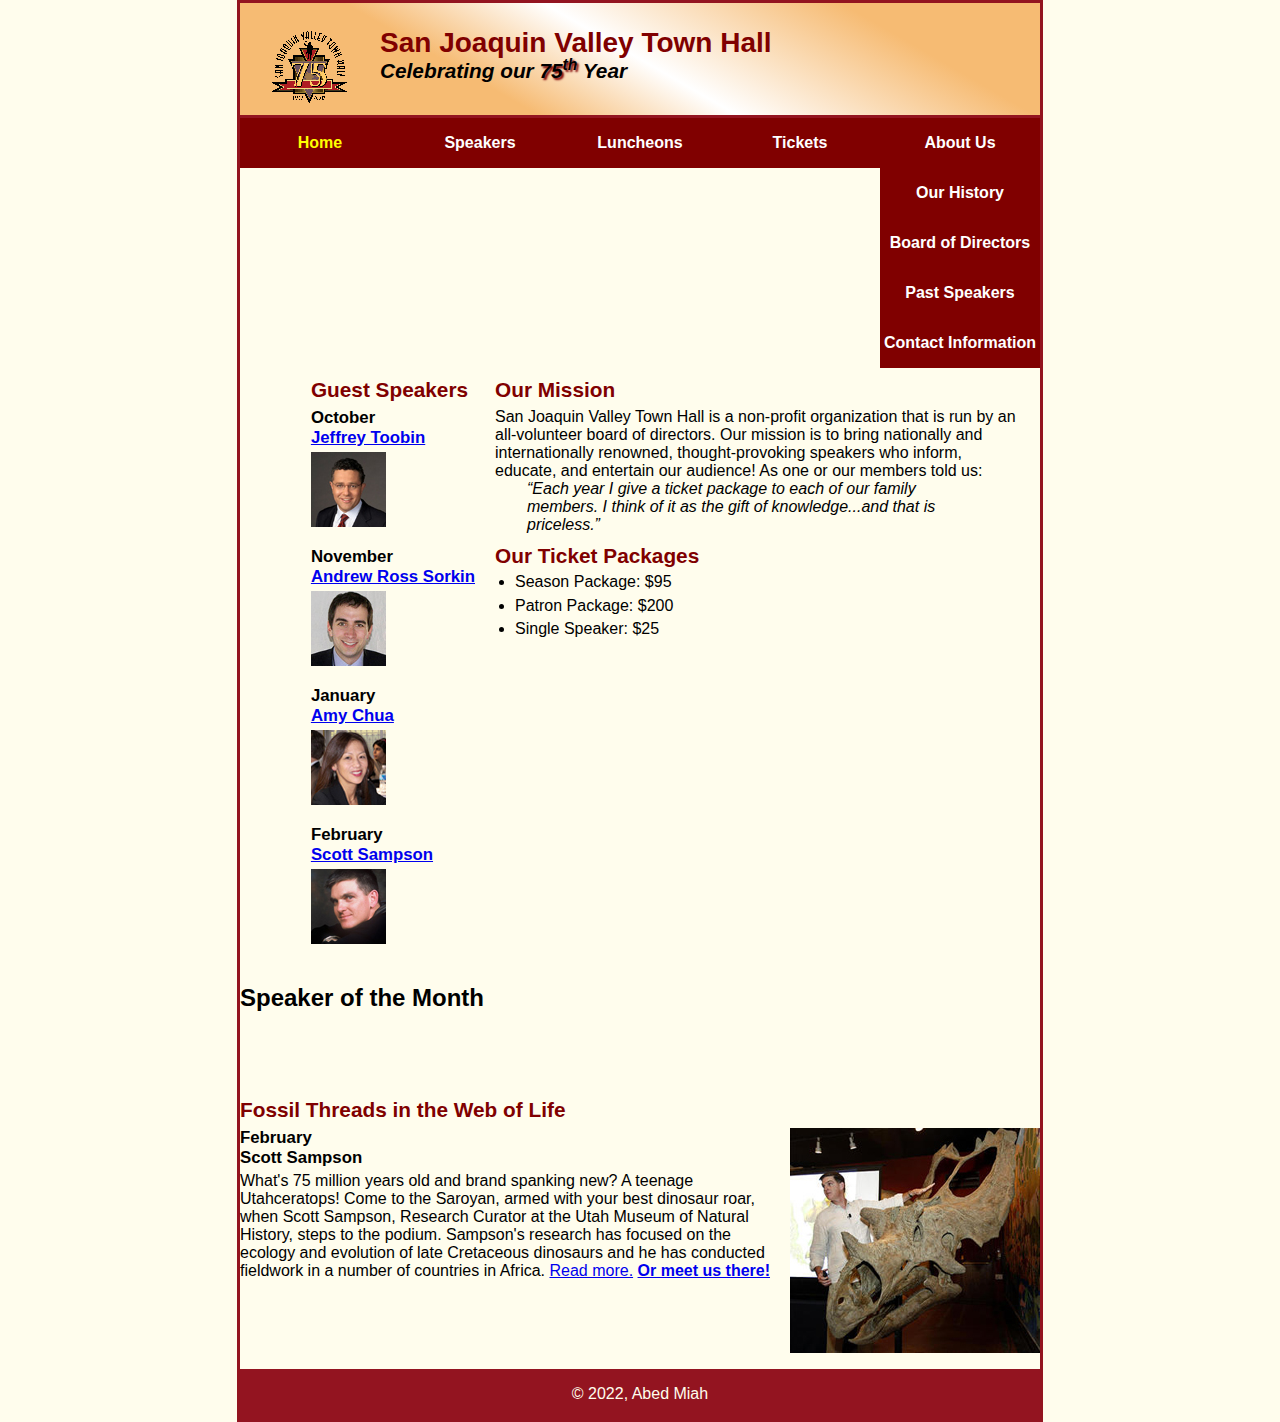
<file: index.html>
<!DOCTYPE html>
<html lang="en">

<head>
	<meta charset="utf-8">
	<title>San Joaquin Valley Town Hall</title>
	<link rel="shortcut icon" href="images/favicon.ico">
	<link rel="stylesheet" href="styles/normalize.css">
	<link rel="stylesheet" href="styles/main.css">
</head>

<body>
	<header>
		<img src="images/town_hall_logo.gif" alt="Town Hall logo" height="80">
		<h2>San Joaquin Valley Town Hall</h2>
		<h3>Celebrating our <span class="shadow">75<sup>th</sup></span> Year</h3>
	</header>
	<ul id="nav_menu">
		<li><a class="current" href="index.html">Home</a></li>
		<li><a href="">Speakers</a></li>
		<li><a href="">Luncheons</a></li>
		<li><a href="">Tickets</a></li>
		<li><a href="">About Us</a>
		<ul><a href="">Our History</a>
			<a href="">Board of Directors</a>
			<a href="">Past Speakers</a>
			<a href="">Contact Information</a></ul></li>
	</ul>
	<main>
	
		<section>
		<h2>Our Mission</h2>
		<p>San Joaquin Valley Town Hall is a non-profit organization that is run by an 
			all-volunteer board of directors. Our mission is to bring nationally and 
			internationally renowned, thought-provoking speakers who inform, educate, 
			and entertain our audience! As one or our members told us:</p>
		<blockquote><q>Each year I give a ticket package to each of our family members. 
			I think of it as the gift of knowledge...and that is priceless.</q></blockquote>

		<h2>Our Ticket Packages</h2>
		<ul>
			<li>Season Package: $95</li>
			<li>Patron Package: $200</li>
			<li>Single Speaker: $25</li>
		</ul>
	</section>
	<aside>
		<h2>Guest Speakers</h2>
	

		<h3>October<br>
			<a href="speakers/toobin.html">Jeffrey Toobin</a>
		</h3>
		<img src="images/toobin75.jpg" alt="Jeffrey Toobin's pic">
		<h3>November<br>
			<a href="speakers/sorkin.html">Andrew Ross Sorkin</a>
		</h3>
		<img src="images/sorkin75.jpg" alt="Andrew Ross Sorkin's pic">
		<h3>January<br>
			<a href="speakers/chua.html">Amy Chua</a>
		</h3>
		<img src="images/chua75.jpg" alt="Amy Chua's pic">
		<h3>February<br>
			<a href="speakers/sampson.html">Scott Sampson</a>
		</h3>
		<img src="images/sampson75.jpg" alt="Scott Sampson's pic">
	</aside>
	<h1>Speaker of the Month</h1>
	<article>
		<h2>Fossil Threads in the Web of Life</h2>
		<img src="images/sampson_dinosaur.jpg" alt="sampson dinosaur pic">
		<h3>February<br>
		Scott Sampson</h3>
		<p>What's 75 million years old and brand spanking new? A teenage Utahceratops! Come to the Saroyan, armed with your best dinosaur roar, when Scott Sampson, Research Curator at the Utah Museum of Natural History, steps to the podium. Sampson's research has focused on the ecology and evolution of late Cretaceous dinosaurs and he has conducted fieldwork in a number of countries in Africa.
		
		<a href="speakers/sampson.html">Read more.</a> <b> <a href="media/sampson.swf" target="_blank">Or meet us there!</a></b></p>		
		</article>
	<footer>
		<p>&copy; 2022, Abed Miah</p>
	</footer>
</body>
</html>
</file>
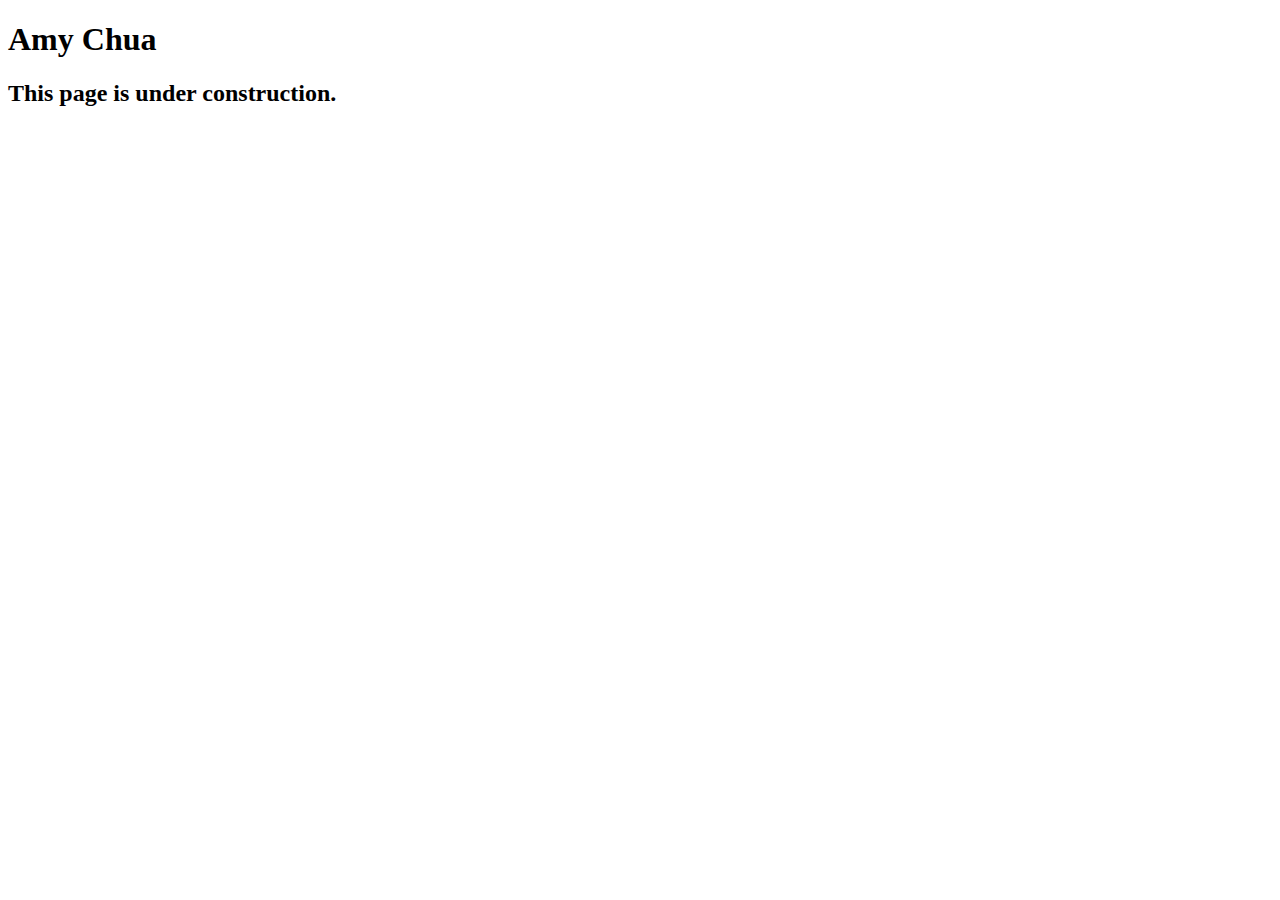
<file: speakers/chua.html>
<!DOCTYPE html>
<html lang="en">

<head>
	<meta charset="utf-8">
	<title>San Joaquin Valley Town Hall</title>
	<link rel="shortcut icon" href="images/favicon.ico">
</head>

<body>
	<main>
		<h1>Amy Chua</h1>
		<h2>This page is under construction.</h2>
	</main>
</body>

</html>
</file>
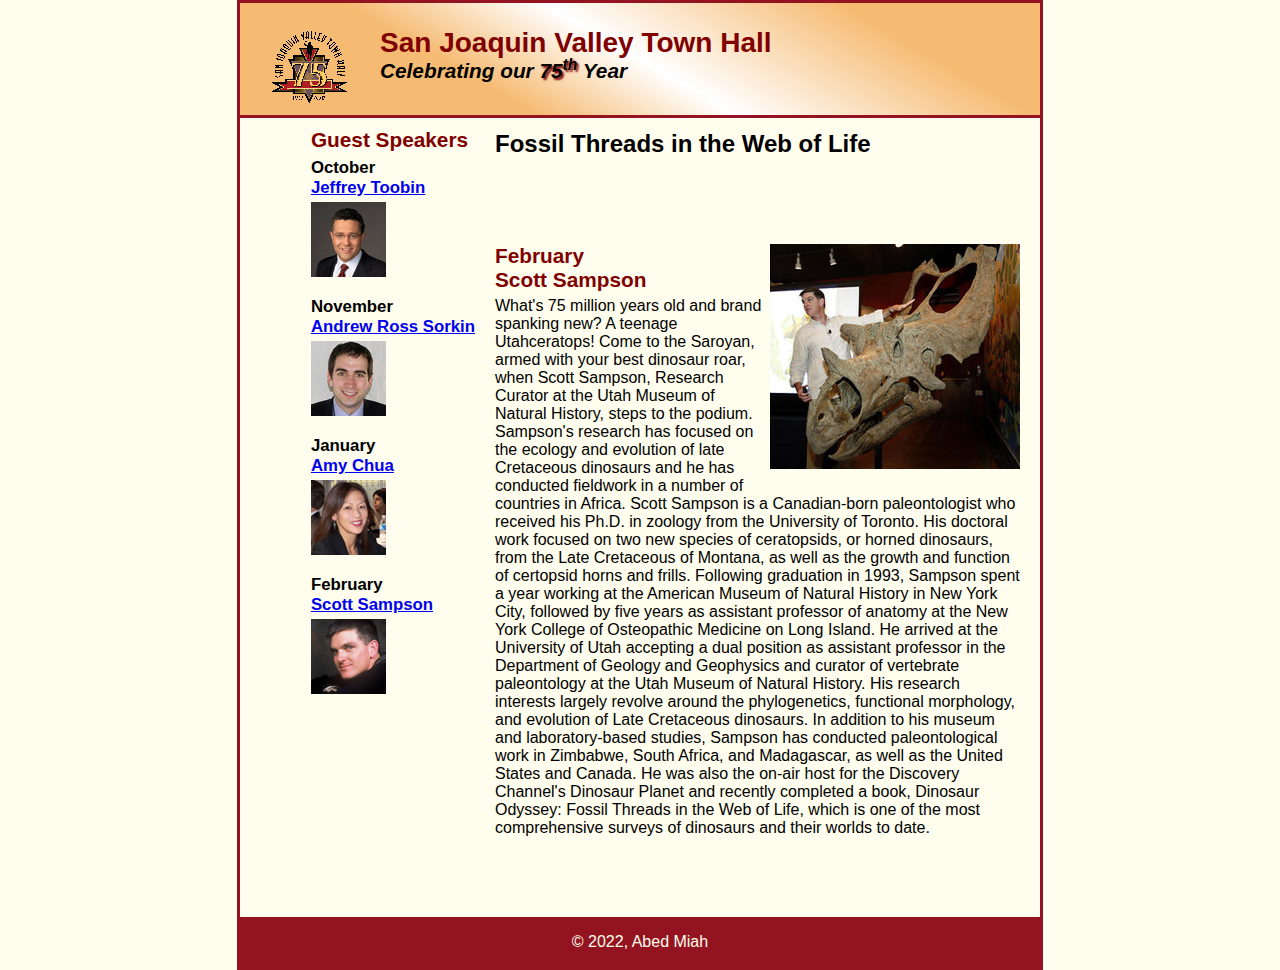
<file: speakers/sampson.html>
<!DOCTYPE html>
<html lang="en">

<head>
	<meta charset="utf-8">
	<title>San Joaquin Valley Town Hall</title>
	<link rel="shortcut icon" href="../images/favicon.ico">
	<link rel="stylesheet" href="../styles/normalize.css">
	<link rel="stylesheet" href="../styles/speakers.css">
</head>

<body>
	<header>
		<img src="../images/town_hall_logo.gif" alt="Town Hall logo" height="80">
		<h2>San Joaquin Valley Town Hall</h2>
		<h3>Celebrating our <span class="shadow">75<sup>th</sup></span> Year</h3>
	</header>
	
	<main>
		<section>
			<h1>Fossil Threads in the Web of Life</h1>
			<article>
			<img src="../images/sampson_dinosaur.jpg" alt="dinosaur sampson pic">
			<h2>February<br>
				Scott Sampson
			</h2>
			<p>
			What's 75 million years old and brand spanking new? A teenage Utahceratops! Come to the 
			Saroyan, armed with your best dinosaur roar, when Scott Sampson, Research Curator at the 
			Utah Museum of Natural History, steps to the podium. Sampson's research has focused on the 
			ecology and evolution of late Cretaceous dinosaurs and he has conducted fieldwork in a number 
			of countries in Africa.
			
			Scott Sampson is a Canadian-born paleontologist who received his Ph.D. in zoology from the 
			University of Toronto. His doctoral work focused on two new species of ceratopsids, or horned 
			dinosaurs, from the Late Cretaceous of Montana, as well as the growth and function of certopsid 
			horns and frills.
			
			Following graduation in 1993, Sampson spent a year working at the American Museum of Natural 
			History in New York City, followed by five years as assistant professor of anatomy at the New 
			York College of Osteopathic Medicine on Long Island. He arrived at the University of Utah 
			accepting a dual position as assistant professor in the Department of Geology and Geophysics 
			and curator of vertebrate paleontology at the Utah Museum of Natural History. His research 
			interests largely revolve around the phylogenetics, functional morphology, and evolution of 
			Late Cretaceous dinosaurs.
			
			In addition to his museum and laboratory-based studies, Sampson has conducted paleontological 
			work in Zimbabwe, South Africa, and Madagascar, as well as the United States and Canada. He was 
			also the on-air host for the Discovery Channel's Dinosaur Planet and recently completed a book, 
			Dinosaur Odyssey: Fossil Threads in the Web of Life, which is one of the most 
			comprehensive surveys of dinosaurs and their worlds to date.
		</p>
			</article>
		</section>
	<aside>
		<h2>Guest Speakers</h2>
	

		<h3>October<br>
			<a href="../speakers/toobin.html">Jeffrey Toobin</a>
		</h3>
		<img src="../images/toobin75.jpg" alt="Jeffrey Toobin's pic">
		<h3>November<br>
			<a href="../speakers/sorkin.html">Andrew Ross Sorkin</a>
		</h3>
		<img src="../images/sorkin75.jpg" alt="Andrew Ross Sorkin's pic">
		<h3>January<br>
			<a href="../speakers/chua.html">Amy Chua</a>
		</h3>
		<img src="../images/chua75.jpg" alt="Amy Chua's pic">
		<h3>February<br>
			<a href="../speakers/sampson.html">Scott Sampson</a>
		</h3>
		<img src="../images/sampson75.jpg" alt="Scott Sampson's pic">
	</aside>
	<article>

		</article>
	<footer>
		<p>&copy; 2022, Abed Miah</p>
	</footer>
</body>
</html>
</file>
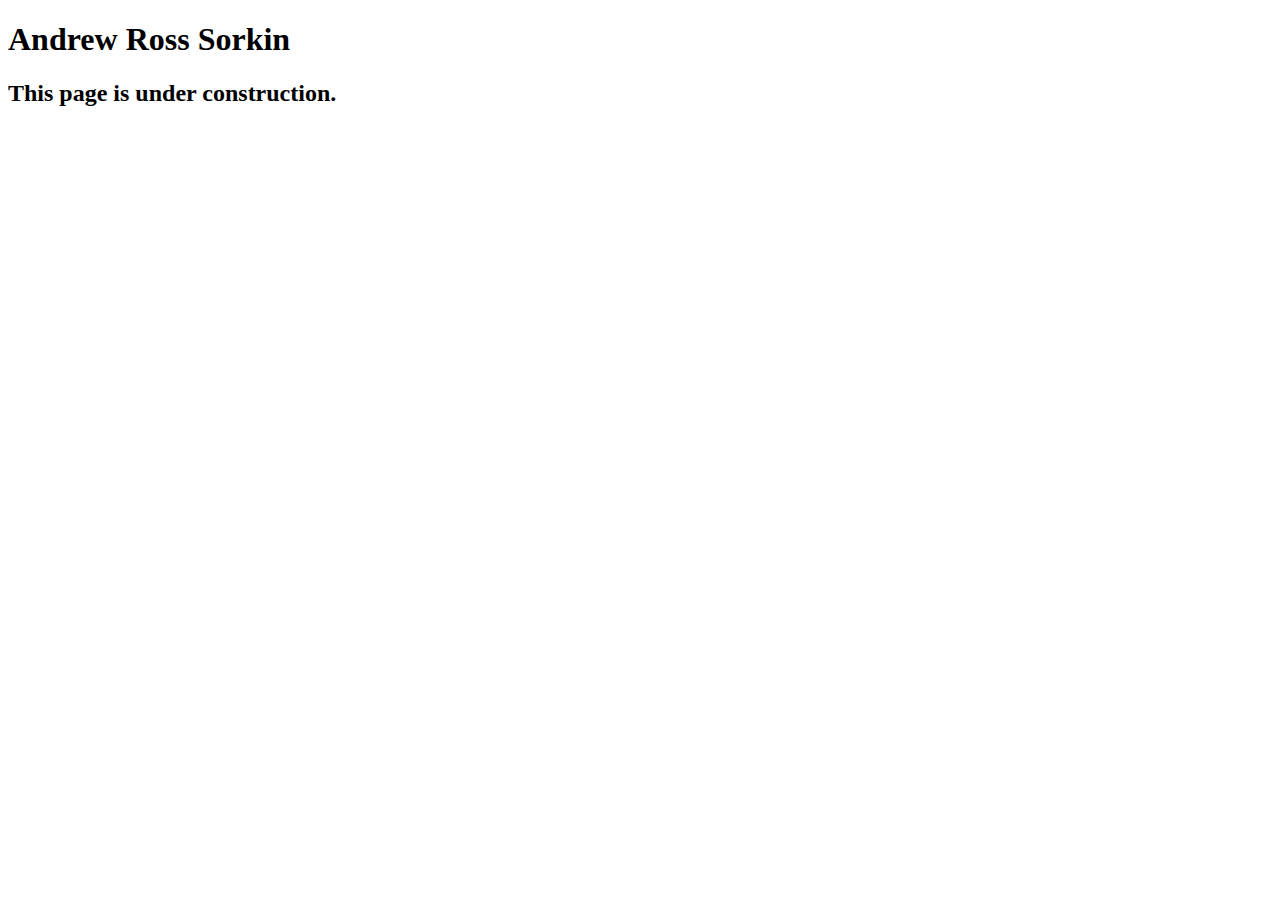
<file: speakers/sorkin.html>
<!DOCTYPE html>
<html lang="en">

<head>
	<meta charset="utf-8">
	<title>San Joaquin Valley Town Hall</title>
	<link rel="shortcut icon" href="images/favicon.ico">
</head>

<body>
	<main>
		<h1>Andrew Ross Sorkin</h1>
		<h2>This page is under construction.</h2>
	</main>
</body>

</html>
</file>
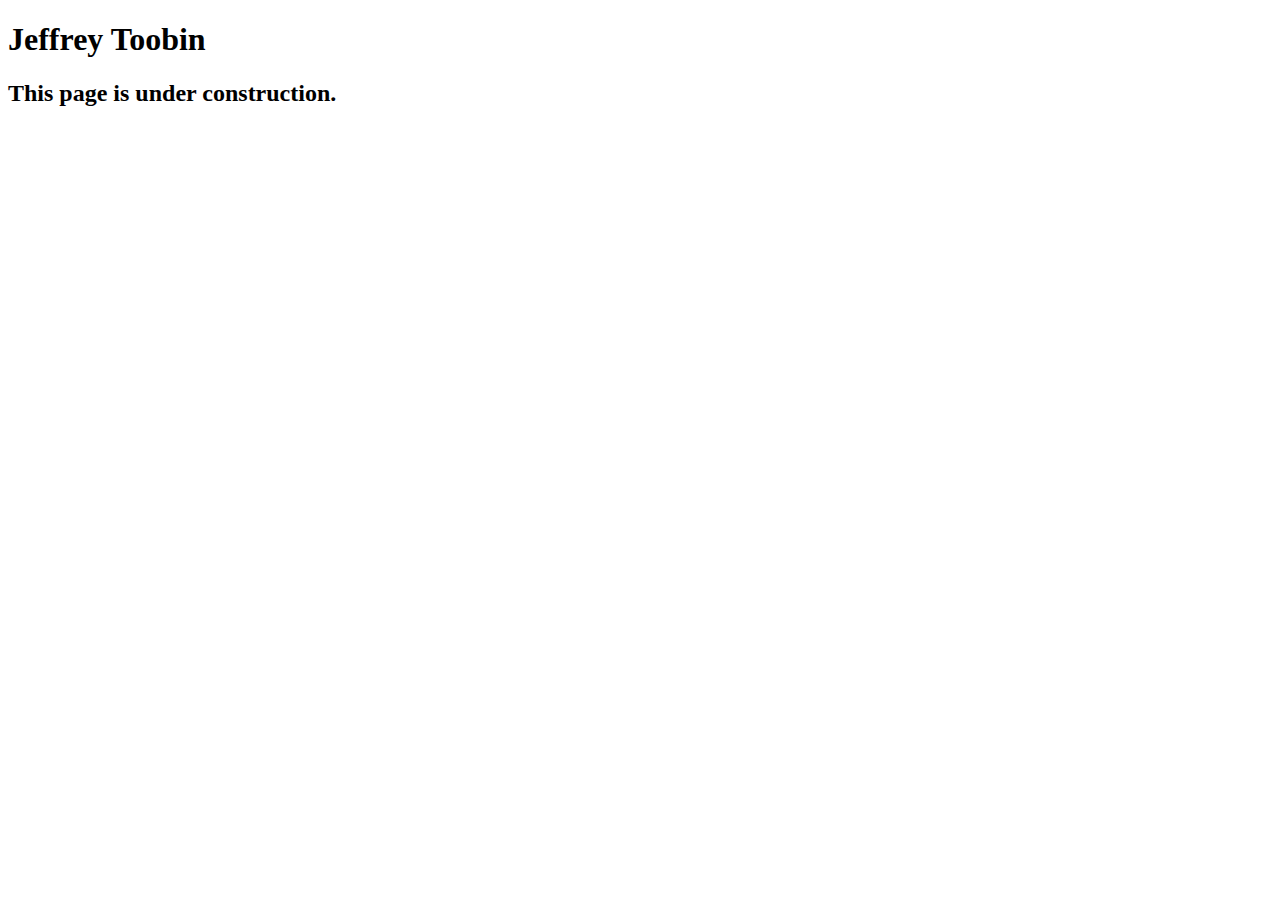
<file: speakers/toobin.html>
<!DOCTYPE html>
<html lang="en">

<head>
	<meta charset="utf-8">
	<title>San Joaquin Valley Town Hall</title>
	<link rel="shortcut icon" href="images/favicon.ico">
</head>

<body>
    <main>
	    <h1>Jeffrey Toobin</h1>
	    <h2>This page is under construction.</h2>	        
    </main>
</body>

</html>
</file>
<file: styles/main.css>
/* the styles for the elements */
* {
	margin: 0;
	padding: 0;
}

body {
	font-family: Arial, Helvetica, sans-serif;
    font-size: 100%;
	width: 800px;
	margin-top: 0;
	margin-bottom: 0;
	margin-left: auto;
	margin-right: auto;
	border: 3px solid #931420;
	background-color: #fffded;
}

/* the styles for the header */
header{
	border-bottom: 3px solid #931420;
	padding-top: 1.5em;
	padding-bottom: 2em;
	background-image: -moz-linear-gradient(
	    30deg, #f6bb73 0%, #f6bb73 30%, white 50%, #f6bb73 80%, #f6bb73 100%);
	background-image: -webkit-linear-gradient(
	    30deg, #f6bb73 0%, #f6bb73 30%, white 50%, #f6bb73 80%, #f6bb73 100%);
	background-image: -o-linear-gradient(
	    30deg, #f6bb73 0%, #f6bb73 30%, white 50%, #f6bb73 80%, #f6bb73 100%);
	background-image: linear-gradient(
	    30deg, #f6bb73 0%, #f6bb73 30%, white 50%, #f6bb73 80%, #f6bb73 100%);
}
header img {
	float: left;
	padding-right: 30px;
	padding-left: 30px;
}
header h2 {
	font-size: 175%;
	color: #800000;

}
header h3 {
	font-size: 130%;
	font-style: italic;
}
.shadow {
	text-shadow: 2px 2px 2px #800000;
}

/* the styles for the section */
main {
	clear: left;

}
h1{
	font-size: 150%;
	padding-top: .5em;
	padding-bottom: .25em;
	margin-top: 0em;
	margin-bottom: 0em;
}

article{
	padding-top: 5em;
	padding-bottom: 5em;
	border-top: 2px #800000;
	border-bottom: 2px #800000;
}
main h2 {
	color: #800000;
	font-size: 130%;
	padding-top: .5em;
	padding-bottom: .25em;
}
main h3 {
	font-size: 105%;
	padding-bottom:.25em;
}
article img{
	float: right;
	margin-top: auto;
	margin-left: auto;
	margin-bottom: auto;
	border: 1px black;
}
article h2{
	padding-top: 0;
}
article h3{
	font-size: 105%;
	padding-bottom: .25em;
}
main img{
	padding-bottom:1em;
}
main p{
	padding-bottom: .5m;
}
main blockquote{
	padding-right: 2em;
	padding-left: 2em;
	font-style: italic;
}

main ul{
	padding-bottom: .25em;
	padding-left: 1.25em;
}

main li{
	padding-bottom: .35em;
}

section{
	width: 525px;
	float: right;
	padding-right: 20px;
	padding-left: 20px;
}

aside{
	width: 215;
	float:right;
	padding-left: 20px;
	padding-bottom: 20px;
}

aside h3{
	font-size: 105%;
	padding-bottom: .25em;
}
#nav_menu{
	list-style: none;
	margin: 0;
	padding: 0;
	position: relative;
}
#nav_menu li{
	float: left;
}


li a{
	display: block;
	width: 160px;
	text-align: center;
	padding-top: 1em;
	padding-bottom: 1em;
	background-color: #800000;
	text-decoration: none;
	color: white;
	font-weight: bold;
}

.current{
	color: yellow;
}
aside img{
	padding-bottom: 1em;
}
/* the styles for the footer */
footer p {
	text-align: center;
	color: #fffded;
	padding-top: 1em;
	padding-bottom: 1em;
}
footer {
	background-color: #931420;
	clear: right;
}
</file>
<file: styles/speakers.css>
/* the styles for the elements */
* {
	margin: 0;
	padding: 0;
}

body {
	font-family: Arial, Helvetica, sans-serif;
    font-size: 100%;
	width: 800px;
	margin-top: 0;
	margin-bottom: 0;
	margin-left: auto;
	margin-right: auto;
	border: 3px solid #931420;
	background-color: #fffded;
}

/* the styles for the header */
header{
	border-bottom: 3px solid #931420;
	padding-top: 1.5em;
	padding-bottom: 2em;
	background-image: -moz-linear-gradient(
	    30deg, #f6bb73 0%, #f6bb73 30%, white 50%, #f6bb73 80%, #f6bb73 100%);
	background-image: -webkit-linear-gradient(
	    30deg, #f6bb73 0%, #f6bb73 30%, white 50%, #f6bb73 80%, #f6bb73 100%);
	background-image: -o-linear-gradient(
	    30deg, #f6bb73 0%, #f6bb73 30%, white 50%, #f6bb73 80%, #f6bb73 100%);
	background-image: linear-gradient(
	    30deg, #f6bb73 0%, #f6bb73 30%, white 50%, #f6bb73 80%, #f6bb73 100%);
}
header img {
	float: left;
	padding-right: 30px;
	padding-left: 30px;
}
header h2 {
	font-size: 175%;
	color: #800000;

}
header h3 {
	font-size: 130%;
	font-style: italic;
}
.shadow {
	text-shadow: 2px 2px 2px #800000;
}

/* the styles for the section */
main {
	clear: left;

}
h1{
	font-size: 150%;
	padding-top: .5em;
	padding-bottom: .25em;
	margin-top: 0em;
	margin-bottom: 0em;
}

article{
	padding-top: 5em;
	padding-bottom: 5em;
	border-top: 2px #800000;
	border-bottom: 2px #800000;
}
main h2 {
	color: #800000;
	font-size: 130%;
	padding-top: .5em;
	padding-bottom: .25em;
}
main h3 {
	font-size: 105%;
	padding-bottom:.25em;
}
article img{
	float: right;
	margin-top: auto;
	margin-left: auto;
	margin-bottom: auto;
	border: 1px black;
}
article h2{
	padding-top: 0;
}
article h3{
	font-size: 105%;
	padding-bottom: .25em;
}
main img{
	padding-bottom:1em;
}
main p{
	padding-bottom: .5m;
}
main blockquote{
	padding-right: 2em;
	padding-left: 2em;
	font-style: italic;
}

main ul{
	padding-bottom: .25em;
	padding-left: 1.25em;
}

main li{
	padding-bottom: .35em;
}

section{
	width: 525px;
	float: right;
	padding-right: 20px;
	padding-left: 20px;
}

aside{
	width: 215;
	float:right;
	padding-left: 20px;
	padding-bottom: 20px;
}

aside h3{
	font-size: 105%;
	padding-bottom: .25em;
}

aside img{
	padding-bottom: 1em;
}
/* the styles for the footer */
footer p {
	text-align: center;
	color: #fffded;
	padding-top: 1em;
	padding-bottom: 1em;
}
footer {
	background-color: #931420;
	clear: right;
}
</file>
